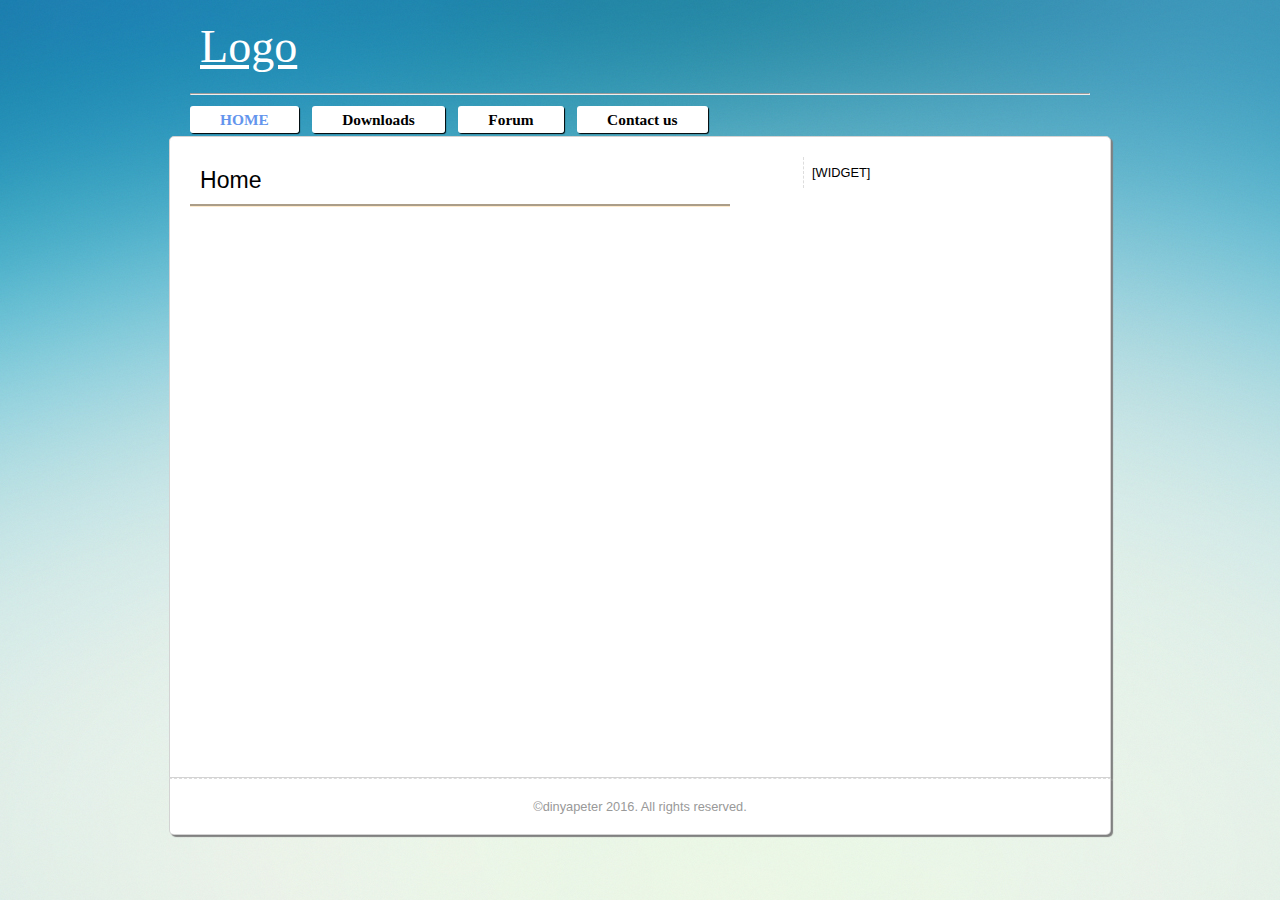
<file: index.html>
<!doctype html>
<html>
<head>
<title>Home</title>
<link rel="stylesheet" href="css/screen.css">
</head>
<body>
    <header>
        <h1><a class="logo" href="index.html">Logo</a> </h1><hr>
        <nav>
            <a class="selected" href="index.php">HOME</a>
            <a href="downloads.php">Downloads</a>
            <a href="index.php">Forum</a>
            <a href="contactus.php">Contact us</a>
        </nav>
           </header>
    <br>
    <div id="container">
        <div class="aside">
            <aside>
               [WIDGET]
            </aside>
        </div>
        <div class="main">
            <h1 style="border-bottom: groove blanchedalmond">Home</h1>
            <div style="width: 400px; height: 300px; margin: auto;">
                <iframe width="100%" height="100%" src="https://www.youtube.com/embed/Sprn0cY1ukI" frameborder="0" allowfullscreen></iframe>
            </div>
        </div>
    </div>
    <footer>
        &copy;dinyapeter 2016. All rights reserved.
    </footer>
</body>
</html>
</file>
<file: css/screen.css>
/* RESETS*/

ul{
    padding: 10px;
    margin: 0 0 20px 0;
    list-style: none;
}
h1, h2{
    padding: 10px;
    margin: 0 0 10px 0;
    font-weight: normal;

}
p{
    padding:0;
    margin: 0 0 0 0;


}

.widget_button{
    text-decoration: none;
}
.widget_button:hover{
    text-decoration: underline;
}
li a:link, li a:visited{

    padding: 0 0;
    margin: 0 0 0 0;
    color: black;
}
a:hover{
    text-decoration: none;

}

ul li{
    padding: 0 0;

}
ul li:hover{
    background: aliceblue;
    width: 5px;
    transition: all 0.4s linear ;
}

ul li input[type="text"], ul li input[type="text"]{
    width: 200px;
}
/* HEADERS */
h1{
    font-size: 1.8em;

}
h2{
    font-size: 1.4em;
}
.logo{
    color: white;
    font-size: 2em ;
    font-family: Copperplate Gothic Light;
    margin: 0 0 0 0 ;
    padding: 0;
    width: 200px;

}
/* CONTAINERS */
.main{
    vertical-align: top;
    width: 60%;
    height:90%;
}
body{
    background: url("background2.jpg") no-repeat top center;
    font-family: Arial;
    font-size: 0.8em;
    margin: auto;
    color: black;
    height:600px;

}
#container, footer{
    background: #ffffff;
    width: 900px;
    margin: auto;
    padding: 20px;
    border: 1px solid lightgrey;
    box-shadow: 2px 2px 1px grey;

}
header{
    width: 900px;
    padding: 10px;
    margin:0 auto 10px auto ;
}

#container{

    border-radius: 5px 5px 0  0;
    min-height: 350px;
    height:600px;

}
footer{
    margin-bottom: 30px;
    border-radius:  0 0 5px 5px;
}

.widget{
    margin-bottom: 10px;
}
.widget h2{
    margin: 0 0 10px 0;
    padding: 0 5px;

    border-bottom: 1px solid #ddd;
    font-family: "Copperplate Gothic Light", serif;
    font-size: 2em;
    font-weight: bold;
}
.widget .inner input {

    margin: 5px 5px 5px 1px;
    background: #fffffe;

}
.widget .inner input[type=submit] {

    margin: 5px 5px 5px 1px;
    background: ButtonFace;

    box-shadow: 1px 1px 1px black;

}
/* NAVIGATION*/
nav{
    float: left;
    display: inline-block;
    margin: 10px auto;
}
nav a{
    padding: 5px 30px;
    background: white;
    color: black;
    border-radius: 3px 3px 3px 3px;
    margin: 0 10px 0  0;
    box-shadow: 1px 1px 1px black;
    font-family: "Copperplate Gothic Light";
    font-size: 1.2em;
    font-weight: bold;
    text-decoration: none;
}
nav a.selected {
    color: cornflowerblue;;
}
nav a:hover{
    background: lightgray;



}
nav ul{
    margin:0;
}
nav ul li{
    display: inline;
    margin-right: 10px;
    background: white;
    border-radius: 2px 2px 2px 2px;
    padding: 5px;
}

nav ul li.current{
    font-weight: bold;
}
nav ul li.last{
    border-right: 0;
}
/*ASIDE*/

.aside{

    width: 30%;
    float: right;
    border-left: 1px dashed #ddd;
    padding:  8px;

}
/*LOGfIN*/
#login li.link{
    margin: 5px;
}
.registerform{
    padding:10px;
}
.registerform label, input{
    margin: 5px;
}
.error{
    color: red;
}

/*FOOTER*/
footer{
    border-top: 1px dashed #ddd;
    color: #999;
    text-align: center;
}
/*topic*/
.topic{
    margin: 10px 10px 10px 10px;
    background: aliceblue;
    box-shadow: 1px 1px 1px grey;
    width: 100%;
    min-height: 100px;
    display: table;


}
.topic .name{
    padding:10px;
    float: left;
    width: 30%;
    text-align: center;

}
.topic .text{
    float: left;
    width: 65%;
    padding: 10px 0 10px 0 ;




}
/**MISC*/
.clear{
    margin: 10px 10px 10px 10px;
    border-bottom: groove blanchedalmond;
}
</file>
